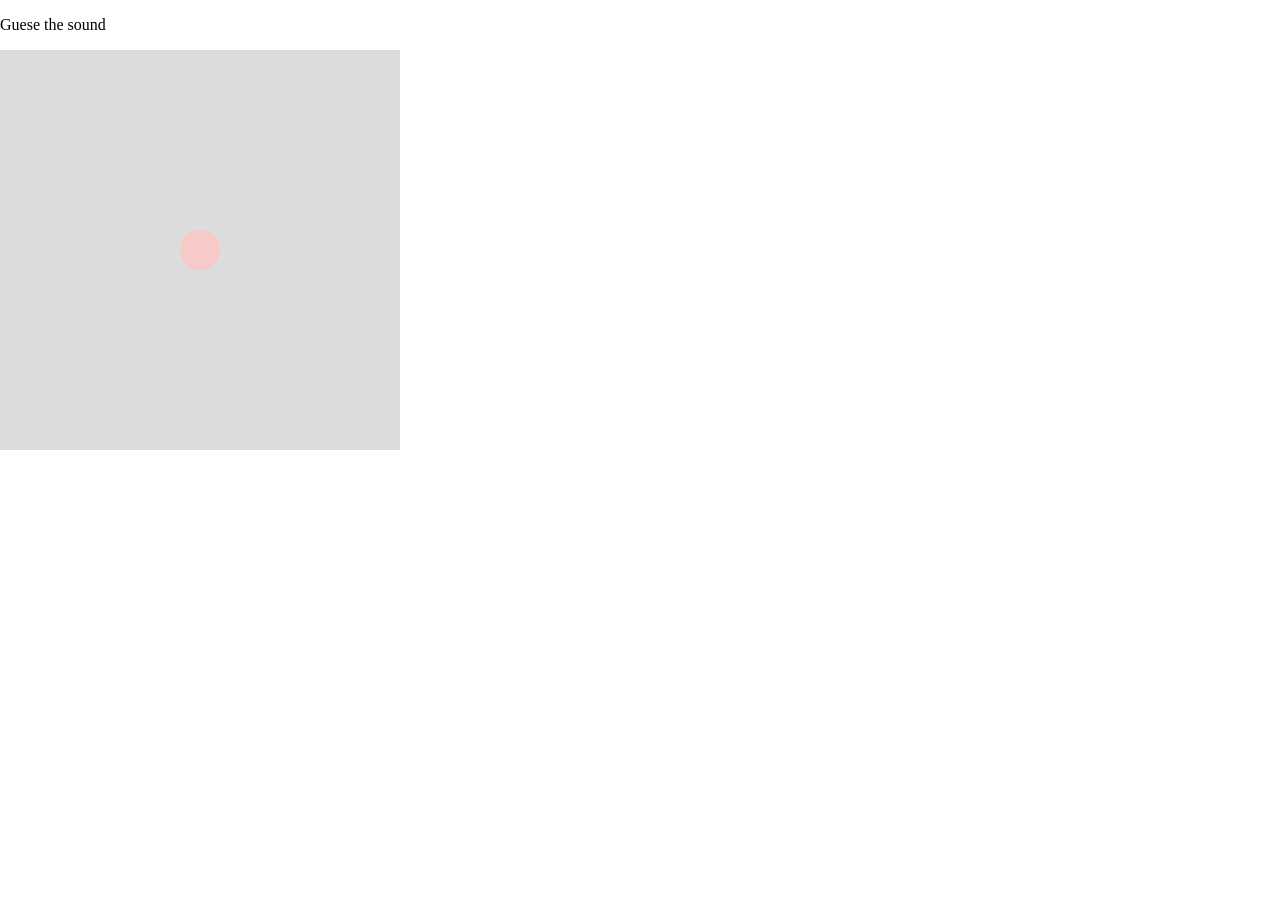
<file: Sound_Project/index.html>
<!DOCTYPE html>
<html lang="en">
  <head>
    <meta charset="utf-8" />
    <meta name="viewport" content="width=device-width, initial-scale=1.0">

    <title>Sketch</title>

    <link rel="stylesheet" type="text/css" href="style.css">

    <script src="libraries/p5.min.js"></script>
    <script src="libraries/p5.sound.min.js"></script>
  </head>

  <body>
    <script src="sketch.js"></script>
    <p>Guese the sound</p>
  </body>
</html>
</file>
<file: Sound_Project/style.css>
html, body {
  margin: 0;
  padding: 0;
}

canvas {
  display: block;
}
</file>
